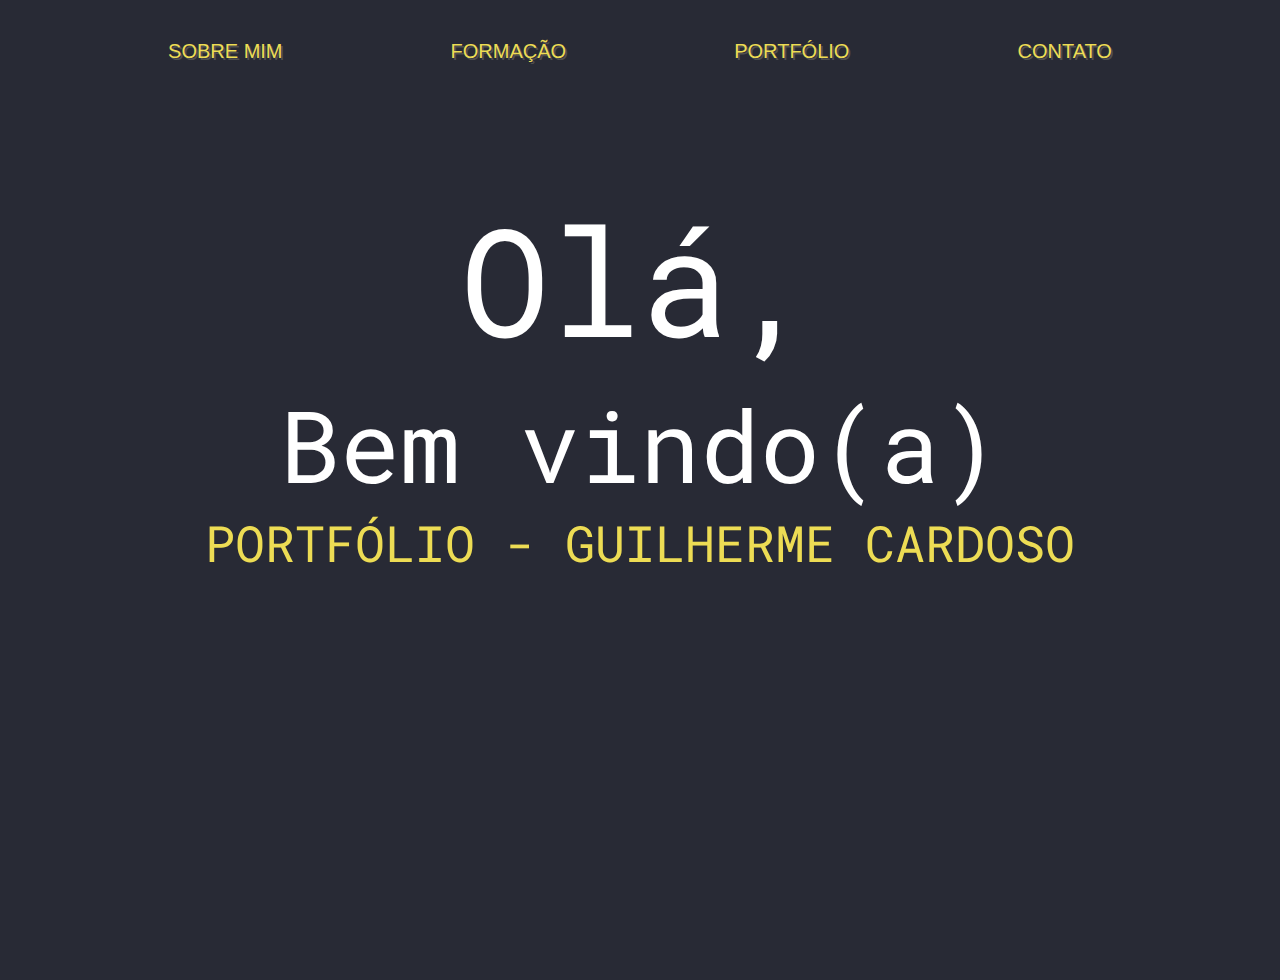
<file: index.html>
<!DOCTYPE html>
<html lang="pt-br">
<head>
    <meta charset="UTF-8">
    <meta name="viewport" content="width=device-width, initial-scale=1.0">
    <title>Portfólio Guilherme</title>
    <link rel="stylesheet" href="index.css">
</head>
<body>
    <header>
        <nav class="container-menu">
            <ul id="menu">
                <li><a href="sobre-mim.html">SOBRE MIM</a></li>
                <li><a href="formacao.html">FORMAÇÃO</a></li>
                <li><a href="portfolio.html">PORTFÓLIO</a></li>
                <li><a href="contato.html">CONTATO</a></li>
            </ul>
        </nav>
    </header>                                                                                                                                                                                                                                                                                                                                                                                                                                                                                                                                                                                                    
    <main>
       <div class="o-container">
        <p id="oi">Olá,</p>
       </div>
       <div class="b-container">
        <p id="bem-v">Bem vindo(a)</p>
       </div>
       <div class="p-container">
        <p id="port">PORTFÓLIO - GUILHERME CARDOSO<br></p>
       </div>
    </main>
    
</body>
</html>
</file>
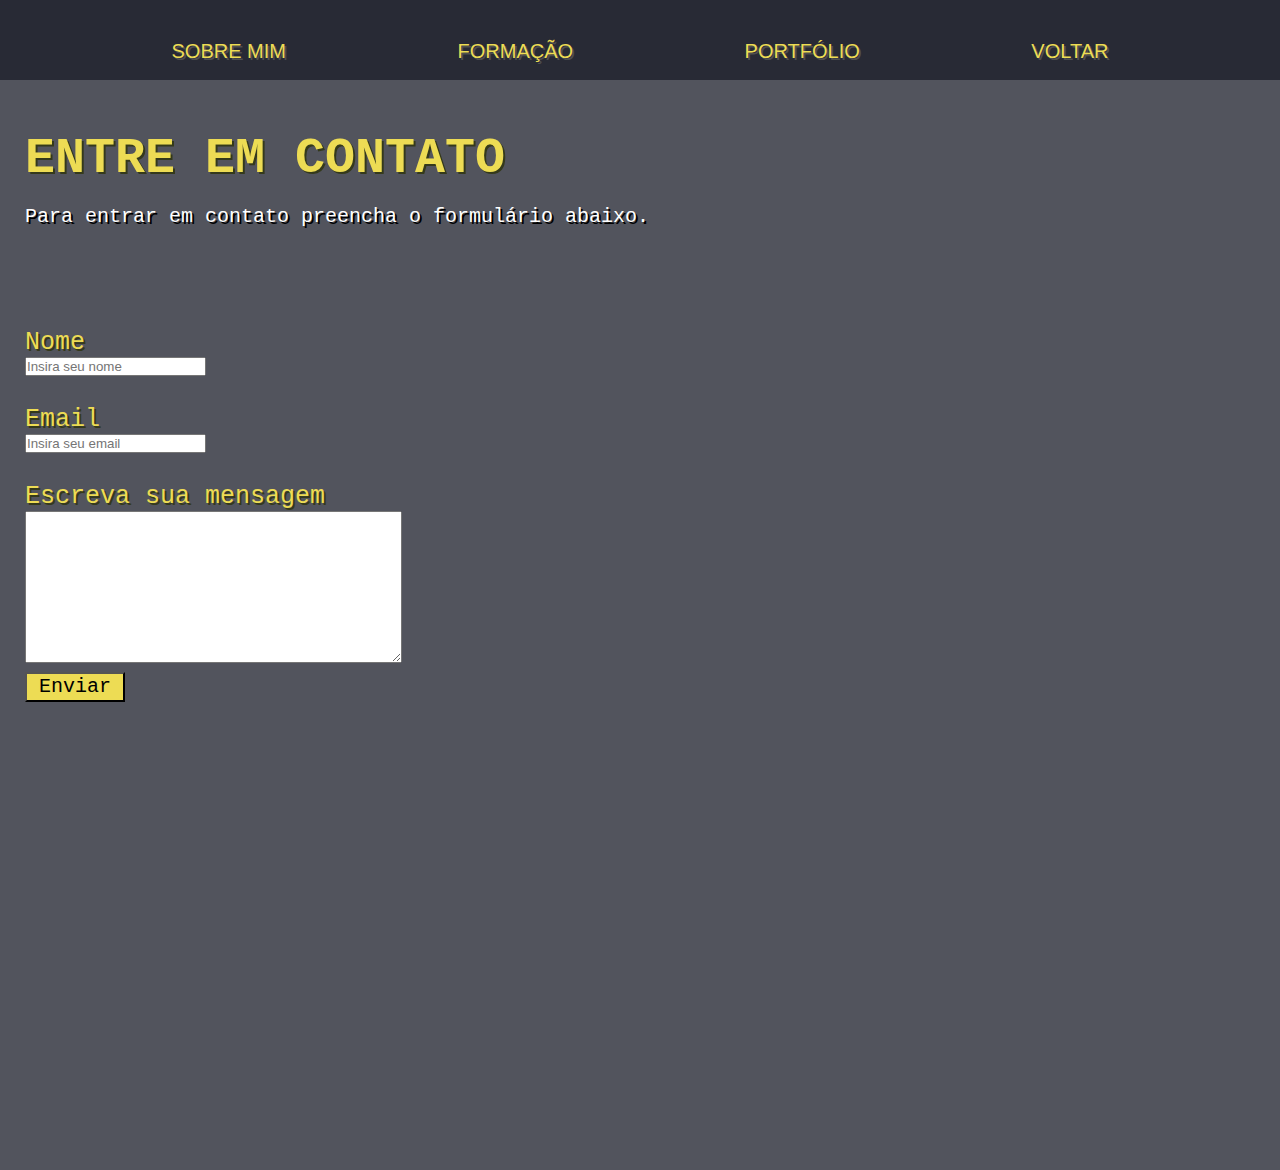
<file: contato.html>
<!DOCTYPE html>
<html lang="en">
<head>
    <meta charset="UTF-8">
    <meta name="viewport" content="width=device-width, initial-scale=1.0">
    <title>Portfólio Guilherme</title>
    <link rel="stylesheet" href="port-cont.css">
</head>
<body>
    <header>
        <nav class="container-menu">
            <ul id="menu">
                <li><a href="sobre-mim.html">SOBRE MIM</a></li>
                <li><a href="formacao.html">FORMAÇÃO</a></li>
                <li><a href="portfolio.html">PORTFÓLIO</a></li>
                <li><a href="index.html">VOLTAR</a></li>
            </ul>
        </nav>
    </header>  
    <main>
        <h1 class="h1cont title">ENTRE EM CONTATO</h1>
        <br>
        <p class="ptcont title">Para entrar em contato preencha o formulário abaixo.</p>
        <form>
            <label for="email">Nome</label>
            <input id="email" type="text" placeholder="Insira seu nome" style="display: block;">
            <br>
            <label for="senha">Email</label>
            <input id="senha" type="email" placeholder="Insira seu email" style="display: block;">
            <br>
            <label for="mensagem">Escreva sua mensagem</label>
            <br>
            <textarea name="mensagem" id="mensagem" rows="10" cols="45"></textarea>
            <br>
            <button style="background-color: #eddc54;">Enviar</button>
        </form>
    </main>
</body>
</html>
</file>
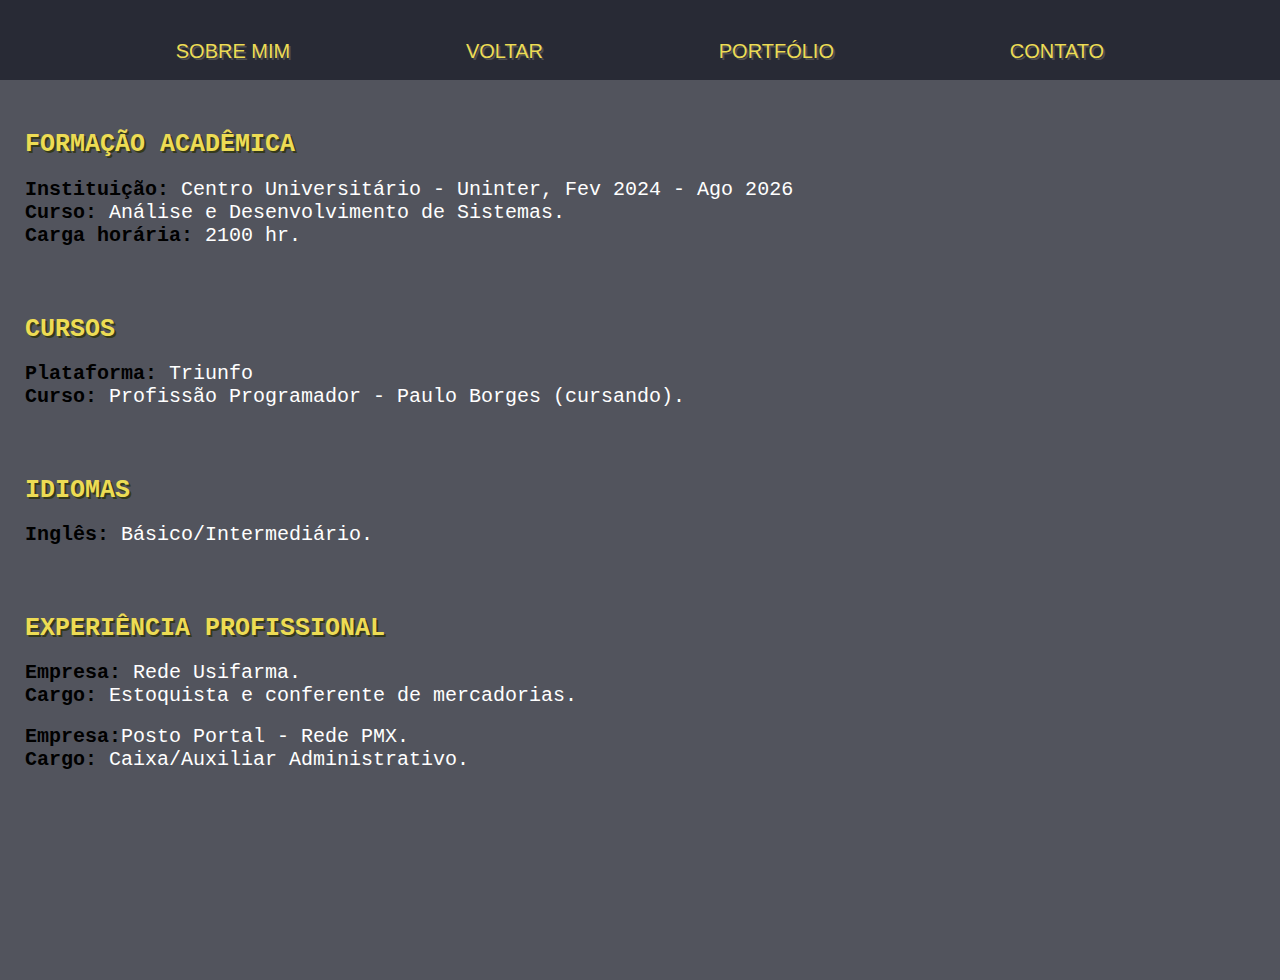
<file: formacao.html>
<!DOCTYPE html>
<html lang="en">
<head>
    <meta charset="UTF-8">
    <meta name="viewport" content="width=device-width, initial-scale=1.0">
    <title>Portfólio Guilherme</title>
    <link rel="stylesheet" href="sbr-formacao.css">
</head>
<body>
    <header>
        <nav class="container-menu">
            <ul id="menu">
               <li><a href="sobre-mim.html">SOBRE MIM</a></li>
                <li><a href="index.html">VOLTAR</a></li>
                <li><a href="portfolio.html">PORTFÓLIO</a></li>
                <li><a href="contato.html">CONTATO</a></li>
            </ul>
        </nav>
        </header>
        <main id="main1">
            <div class="formac-academica">
                <h2>FORMAÇÃO ACADÊMICA</h2>
                <br>
                <p><b>Instituição: </b>Centro Universitário - Uninter, Fev 2024 - Ago 2026</p>
                <p><b>Curso: </b> Análise e Desenvolvimento de Sistemas.</p>
                <p><b>Carga horária: </b> 2100 hr.</p>
            </div>
            <br> 
            <div class="cursos">
                <h2>CURSOS</h2>
                <br>
                <p><b>Plataforma: </b>Triunfo</p>
                <p><b>Curso: </b> Profissão Programador - Paulo Borges (cursando).</p>
            </div>
            <br>
            <div class="idiomas">
                <h2>IDIOMAS</h2>
                <br>
                <p><b>Inglês: </b>Básico/Intermediário.</p>
            </div>
            <br>
            <div class="experiencia">
                <h2>EXPERIÊNCIA PROFISSIONAL</h2>
                <br>
                <p><b>Empresa: </b>Rede Usifarma.</p>
                <p><b>Cargo: </b>Estoquista e conferente de mercadorias.</p>
                <br>
                <p><b>Empresa:</b>Posto Portal - Rede PMX.</p>
                <p><b>Cargo: </b>Caixa/Auxiliar Administrativo.</p>
            </div>

        </main>
</body>
</html>
</file>
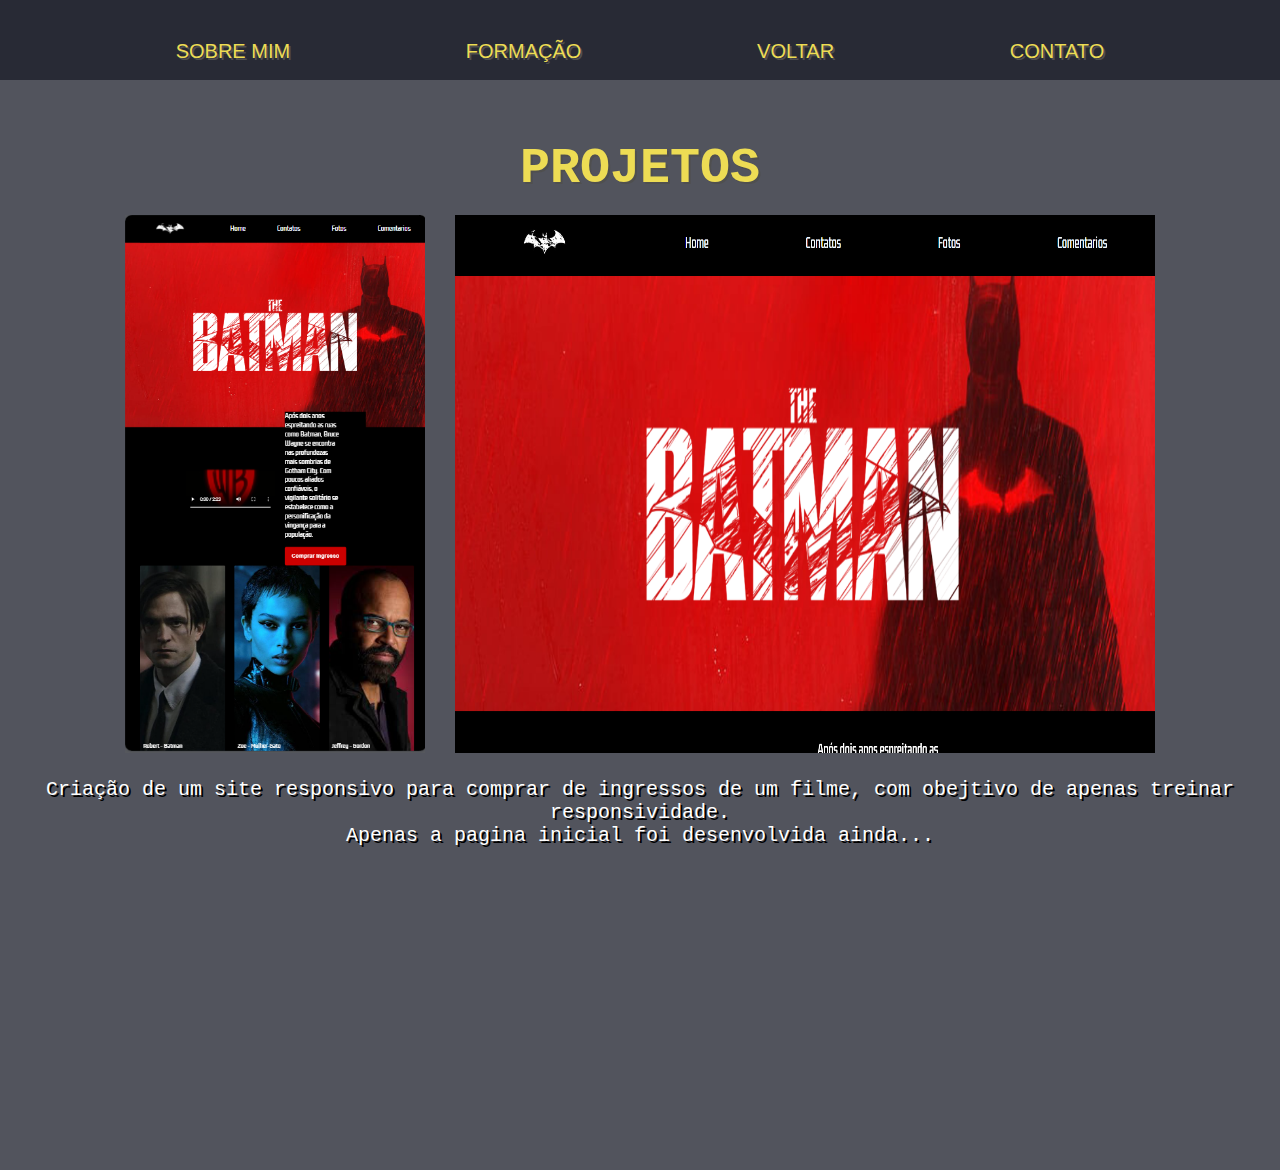
<file: portfolio.html>
<!DOCTYPE html>
<html lang="en">
<head>
    <meta charset="UTF-8">
    <meta name="viewport" content="width=device-width, initial-scale=1.0">
    <title>Portfólio Guilherme</title>
    <link rel="stylesheet"  href="port-cont.css">
</head>
<body>
    <header>
        <nav class="container-menu">
            <ul id="menu">
                <li><a href="sobre-mim.html">SOBRE MIM</a></li>
                <li><a href="formacao.html">FORMAÇÃO</a></li>
                <li><a href="index.html">VOLTAR</a></li>
                <li><a href="contato.html">CONTATO</a></li>
            </ul>
        </nav>
    </header>
    <main class="mainPort">
        <h1 class="h1port">PROJETOS</h1>
        <br>
        <div class="projetos-container">
            <img class="mobile" src="img/project-batman-mobile.png">
            <img class="pc" src="img/project-batman-pc.png">
        </div>
        <p id="pPort">Criação de um site responsivo para comprar de ingressos de um filme, com obejtivo de apenas treinar responsividade.<br>Apenas a pagina inicial foi desenvolvida ainda...   
        </p>
    </main>
</body>
</html>
</file>
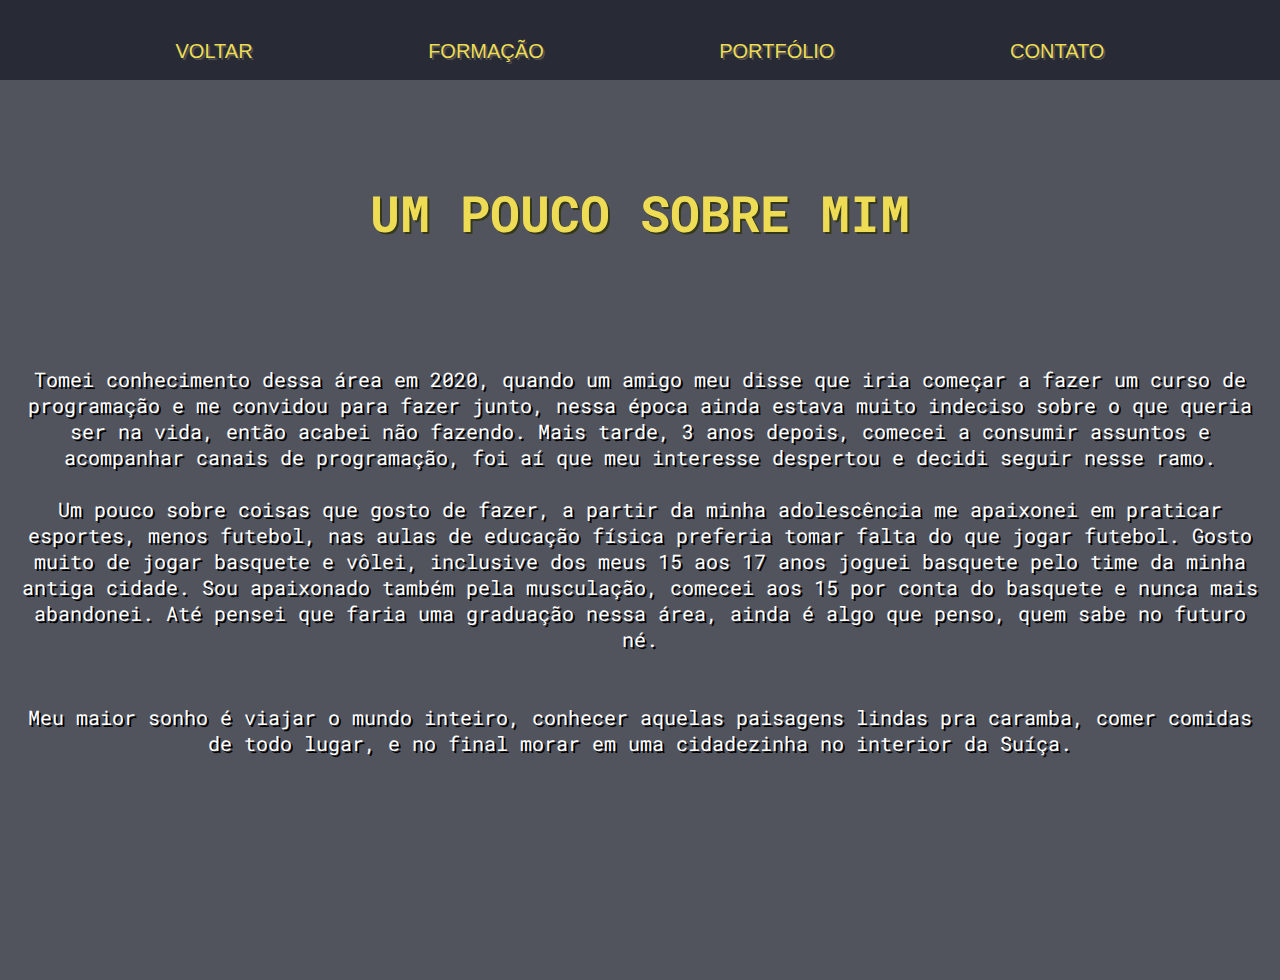
<file: sobre-mim.html>
<!DOCTYPE html>
<html lang="pt-br">
<head>
    <meta charset="UTF-8">
    <meta name="viewport" content="width=device-width, initial-scale=1.0">
    <title>Portfólio Guilherme</title>
    <link rel="stylesheet" href="sbr-formacao.css">
    
</head>
<body id="body2">
    <header>
    <nav class="container-menu">
        <ul id="menu">
           <li><a href="index.html">VOLTAR</a></li>
            <li><a href="formacao.html">FORMAÇÃO</a></li>
            <li><a href="portfolio.html">PORTFÓLIO</a></li>
            <li><a href="contato.html">CONTATO</a></li>
        </ul>
    </nav>
    </header>
    <main id="main2">
        <h1 id="h1-2">UM POUCO SOBRE MIM</h1>
        <article class="art-sbm">
            <P id="p2">Tomei conhecimento dessa área em 2020, quando um amigo meu disse que iria começar a fazer um curso de programação e me convidou para fazer junto, nessa época ainda estava muito indeciso sobre o que queria ser na vida, então acabei não fazendo. Mais tarde, 3 anos depois, comecei a consumir assuntos e acompanhar canais de programação, foi aí que meu interesse despertou e decidi seguir nesse ramo. 
                <br><br>
                <p>Um pouco sobre coisas que gosto de fazer, a partir da minha adolescência me apaixonei em praticar esportes, menos futebol, nas aulas de educação física preferia tomar falta do que jogar futebol. Gosto muito de jogar basquete e vôlei, inclusive dos meus 15 aos 17 anos joguei basquete pelo time da minha antiga cidade. Sou apaixonado também pela musculação, comecei aos 15 por conta do basquete e nunca mais abandonei. Até pensei que faria uma graduação nessa área, ainda é algo que penso, quem sabe no futuro né.</p> 
                <br><br>
                <p>Meu maior sonho é viajar o mundo inteiro, conhecer aquelas paisagens lindas pra caramba, comer comidas de todo lugar, e no final morar em uma cidadezinha no interior da Suíça.</P>
            <br>
        </article>
    </main>
</body>
</html>
</file>
<file: index.css>
@import url('https://fonts.googleapis.com/css2?family=Roboto+Mono:ital,wght@0,100..700;1,100..700&display=swap');

*{
    margin: 0;
    padding: 0;
    
}

body{
    width: 100%;
    height: 100vh;
}

/*Estilização da barra de navegação*/
nav{
    width: 100%;
    height: 80px;
    background-color: #282a35;
    
    
}

#menu{
    display: flex;
    list-style: none;
    font-size: 15px;
    justify-content: space-evenly;
}

li{
    margin-top: 40px;
    color: #f8ea7e;
    font-size: 20px;
    font-family: "Josefin Sans", sans-serif;
    transition: 1s;
    text-shadow: 2px 2px #4f4f4f;

}

/*apos colocar a tag <a> o texto ficava azul, conseguir arrumar desta maneira*/
li a{
    text-decoration: none;
    color: #eddc54;
    
}

li a:hover{
text-decoration: none;
color: #eddc54;
}

li:hover{
color: #eddc54;
font-size: 25px;
}

.txt{
    color: white;
    font-size: 90px;
    font-family: "Josefin Sans", sans-serif;
    text-shadow: 2px 2px #000000;
}

main{
    height: 100vh;
    background-color: #282a35;
}

.o-container{
    display: flex;
    justify-content: center;

}

#oi{
    color: white;
    font-family: "Roboto Mono", monospace;
    font-size: 150px;
    margin-top: 100px;
}

.b-container{
    display: flex;
    justify-content: center;
}

#bem-v{
    color: white;
    font-family: "Roboto Mono", monospace;
    font-size: 100px;
}

.p-container{
    display: flex;
    justify-content: center;

}

#port{
    color: #eddc54;
    font-family: "Roboto Mono", monospace;
    font-size: 50px;
}
</file>
<file: port-cont.css>
@import url('https://fonts.googleapis.com/css2?family=Roboto+Mono:ital,wght@0,100..700;1,100..700&display=swap');

/*CSS portfolio*/
body{
    font-family: "Roboto", monospace;
    width: 100%;
    height: 130vh;
    background-color: #52545d;
}

.h1port {
    font-size: 50px;
    color: #eddc54;
    text-shadow: 2px 2px #4f4f4f;
    text-align: center;
    padding-top: 60px;
}

.projetos-container{
    display: flex;
    justify-content: center;
    padding-top: 50 px;

}

.mobile{
    width: 300px;
    padding-right: 30px;
    
}

.pc {
    width: 700px;
}

#pPort{
    color: white;
    font-size: 20px;
    text-align: center;
    padding-top: 25px;
    text-shadow: 2px 2px #000000;
}



/*CSS contatos*/
*{
  margin: 0;
  padding: 0;  
}

nav{
    width: 100%;
    height: 80px;
    background-color: #282a35;
    
    
}

#menu{
    display: flex;
    list-style: none;
    font-size: 15px;
    justify-content: space-evenly;
}

li{
    margin-top: 40px;
    color: #f8ea7e;
    font-size: 20px;
    font-family: "Josefin Sans", sans-serif;
    transition: 1s;
    text-shadow: 2px 2px #4f4f4f;

}

/*apos colocar a tag <a> o texto ficava azul, conseguir arrumar desta maneira*/
li a{
    text-decoration: none;
    color: #eddc54;
    
}

li a:hover{
text-decoration: none;
color: #eddc54;
}

li:hover{
color: #eddc54;
font-size: 25px;
}

main{
    width: 100%;
    height: 100vh;
    background-color: #52545d;
    
}

form{
    padding: 100px 0 0 25px;
    font-size: 25px;
    font-family: "Roboto", monospace;
    color: #eddc54;
    text-shadow: 2px 2px #34391b;
    
    
}

.title{
    font-family: "Roboto", monospace;
    
}

.h1cont{
    color: #eddc54;
    padding: 50px 0 0 25px;
    font-size: 50px;
    text-shadow: 2px 2px #34391b;
}

.ptcont{
 color: white;
 padding-left: 25px;
 font-size: 20px;
 text-shadow: 2px 2px #000000;
}

button {
    height:30px;
    width: 100px;
    font-family: "Roboto", monospace;
    font-size: 20px;
}
</file>
<file: sbr-formacao.css>
@import url('https://fonts.googleapis.com/css2?family=Roboto+Mono:ital,wght@0,100..700;1,100..700&display=swap');
*{
    margin: 0;
    padding: 0;  
  }
  
/*Formação css*/

#main1{
    font-family: "Roboto", monospace;
    width: 100%;
    height: 100vh;
    background-color: #52545d;
    
}

h2{
    color: #eddc54;
    font-size: 25px;
    text-shadow: 2px 2px #34391b;
}

div{
    padding: 50px 0 0 25px;

}

.formac-academica{
    font-size: 17px;
}

b{
    color: black;
}
p{
    color: white;
    font-size: 20px;
    
}



  /*Estilização nav*/
  nav{
      width: 100%;
      height: 80px;
      background-color: #282a35;
      
      
  }
  
  #menu{
      display: flex;
      list-style: none;
      font-size: 15px;
      justify-content: space-evenly;
  }
  
  li{
      margin-top: 40px;
      color: #f8ea7e;
      font-size: 20px;
      font-family: "Josefin Sans", sans-serif;
      transition: 1s;
      text-shadow: 2px 2px #4f4f4f;
  
  }
  
  /*apos colocar a tag <a> o texto ficava azul, conseguir arrumar desta maneira*/
  li a{
      text-decoration: none;
      color: #eddc54;
      
  }
  
  li a:hover{
  text-decoration: none;
  color: #eddc54;
  }
  
  li:hover{
  color: #eddc54;
  font-size: 25px;
  }
  
/*Sobre mim CSS*/
#body2 {
    width: 100%;
    height: 100vh; 
    color: rgb(255, 255, 255);
    font-family: "Roboto Mono", monospace;
    text-align: center;
    font-size: 20px;
}

#main2 {
    width: 100%;
    height: 100vh;
    background-color:  #52545d;
}

#h1-2{
    color: #eddc54;
    font-family: "Roboto Mono", monospace;
    font-size: 50px;
    text-align: center;
    padding-top: 100px;
    text-shadow:2px 2px #34391b;
}

.art-sbm{
    padding-top: 100px;
    margin: 20px;
    text-shadow: 2px 2px #000000;
}
</file>
